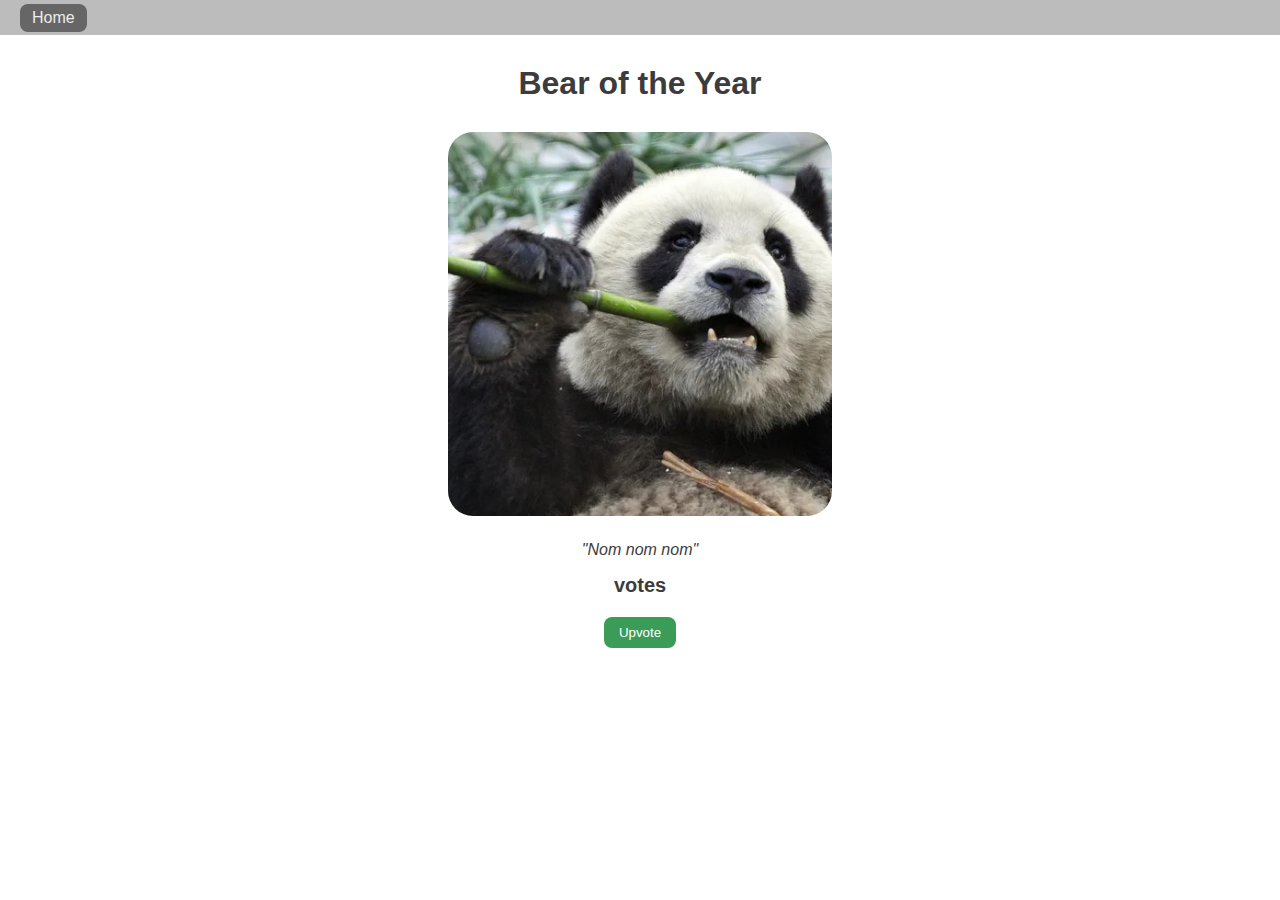
<file: UpvoteDownvote/updownvote.html>
<!DOCTYPE html>
<html lang="en">
<head>
    <meta charset="UTF-8">
    <meta http-equiv="X-UA-Compatible" content="IE=edge">
    <meta name="viewport" content="width=device-width, initial-scale=1.0">
    <title>Upvote Downvote</title>
    <link rel="stylesheet" href="/UpvoteDownvote/updownvote.css">
</head>
<body>
    <div class="navbar">
        <a href="/site-exemplo/index.html">Home</a>
    </div>
    <h1>Bear of the Year</h1>
    <img src="/site-exemplo/images/panda.jpg" alt="panda eating bamboo">
    <p><em>"Nom nom nom"</em></p>
    <p id="votes"><strong>votes</strong></p>
    <div>
    <button id="upvote" onclick="upvote()">Upvote</button>
    </div>
    <script src="updownvote.js"></script>
</body>
</html>
</file>
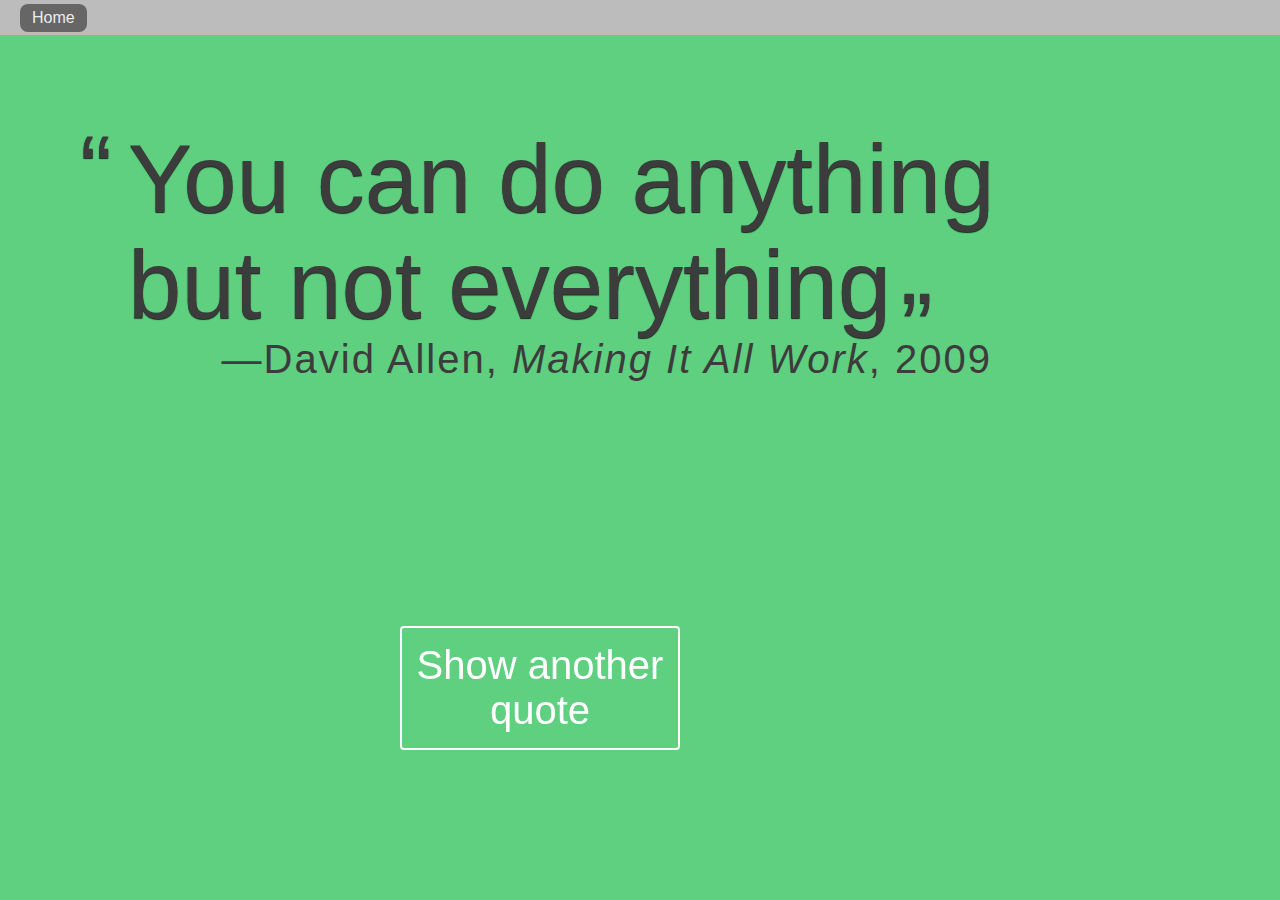
<file: site-exemplo/QuoteGenerator/quotegenerator.html>
<!DOCTYPE html>
<html lang="en">
<head>
  <meta charset="UTF-8">
  <title>Random Quotes</title>
  <link rel="stylesheet" href="/site-exemplo/QuoteGenerator/quotegenerator.css">
</head>
<body>
    <div class="navbar">
        <a href="/site-exemplo/index.html">Home</a>
    </div>
    <div class="container">
    <div id="quote-box">
      <p class="quote">You can do anything but not everything</p>
      <p class="source">David Allen<span class="citation">Making It All Work</span><span class="year">2009</span></p>
    </div>
    <button id="loadQuote">Show another quote</button>
  </div>
</div>
  <script src="/site-exemplo/QuoteGenerator/quotegenerator.js"></script>
</body>
</html>
</file>
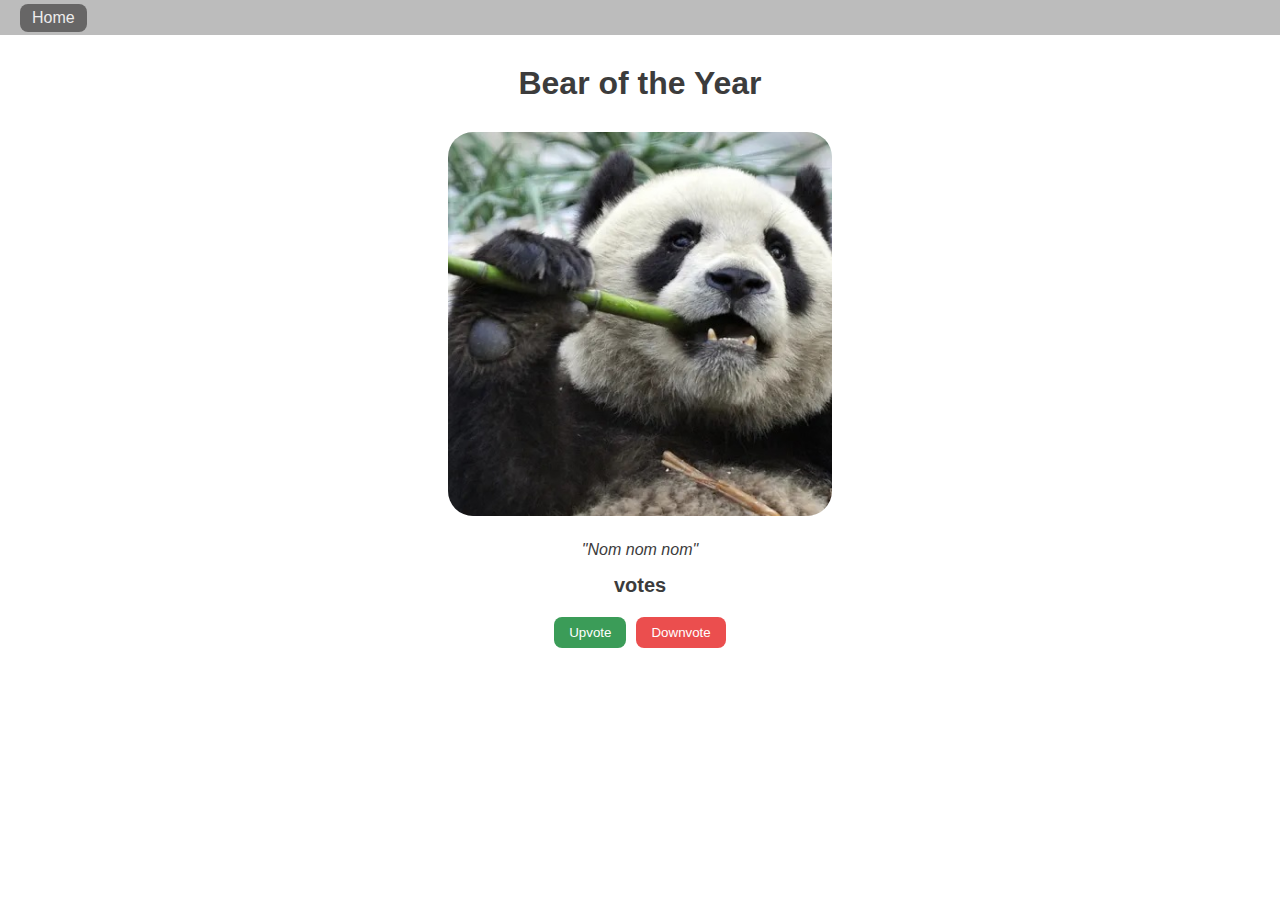
<file: site-exemplo/UpvoteDownvote/updownvote.html>
<!DOCTYPE html>
<html lang="en">
<head>
    <meta charset="UTF-8">
    <meta http-equiv="X-UA-Compatible" content="IE=edge">
    <meta name="viewport" content="width=device-width, initial-scale=1.0">
    <title>Upvote Downvote</title>
    <link rel="stylesheet" href="/UpvoteDownvote/updownvote.css">
</head>
<body>
    <div class="navbar">
        <a href="/site-exemplo/index.html">Home</a>
    </div>
    <h1>Bear of the Year</h1>
    <img src="/site-exemplo/images/panda.jpg" alt="panda eating bamboo">
    <p><em>"Nom nom nom"</em></p>
    <p id="votes">votes</p>
    <div>
    <button id="upvote" onclick="upvote()">Upvote</button>
    <button id="downvote" onclick="downvote()">Downvote</button>
    </div>
    <script src="updownvote.js"></script>
</body>
</html>
</file>
<file: UpvoteDownvote/updownvote.css>
* {
    margin: 0;
    font-family: Helvetica;
    color: rgb(60, 60, 60);
}

.navbar {
    width: 100%;
    height: 35px;
    background-color: rgb(188, 188, 188);
    display: flex;
    align-items: center;
    justify-content: flex-start;
}

a {
    text-decoration: none;
    list-style: none;
    align-items: center;
    background-color: rgb(103, 102, 102);
    color: rgb(237, 236, 236);
    padding: 5px 12px;
    border-radius: 8px;
    margin-left: 20px;
}

h1 {
    text-align: center;
    margin-top: 30px;
    margin-bottom: 30px;
}

img {
    display: block;
    margin-left: auto;
    margin-right: auto;
    width: 30%;
    border-radius: 25px;
    margin-bottom: 25px;
}

p {
    text-align: center;
    margin-bottom: 15px;
}

div {
    display: flex;
    justify-content: center;
}

button {
    margin: 5px;
    color: white;
    padding: 8px 15px;
    border-radius: 8px;
    border: none;
}

#upvote {
    background-color: rgb(59, 156, 88);
}

#downvote {
    background-color: rgb(235, 78, 78);
}

#votes {
    font-weight: bold;
    font-size: 20px;
}
</file>
<file: site-exemplo/QuoteGenerator/quotegenerator.css>
* {
    margin: 0;
    font-family: Helvetica;
    color: rgb(60, 60, 60);
}

.navbar {
    width: 100%;
    height: 35px;
    background-color: rgb(188, 188, 188);
    display: flex;
    align-items: center;
    justify-content: flex-start;
    margin-top: 0px;
}

a {
    text-decoration: none;
    list-style: none;
    align-items: center;
    background-color: rgb(103, 102, 102);
    color: rgb(237, 236, 236);
    padding: 5px 12px;
    border-radius: 8px;
    margin-left: 20px;
}

a:hover {
    background-color: rgb(122, 121, 121);
}


body {
    /*text-align: center;*/
    background-size: cover;
    color: white;
    font-family: 'Amatic SC', cursive;
    background-color: rgb(95,207,128);
  }
  #quote-box {
    position: absolute;
    top: 14%;
    left: 10%;
    right: 10%;
    width: 80%;
    line-height: .5;
  }
  .quote {
    font-size: 6rem;
    font-weight: 400;
    line-height: 1.1;
    text-shadow: 0 1px 1px rgba(0,0,0, .8);
    position: relative;
    margin: 0;
    } 
  .quote:before, .quote:after {
    font-size: 6rem;
    line-height: 2.5rem;
    position: absolute;
  }
  .quote:before {
    content: "“";
    top: .25em;
    left: -.5em;
  }
  .quote:after {
    content: "”";
    bottom: -.1em;
    margin-left: .1em;
    position: absolute;
  }
  .source {
    font-size: 2.5rem;
    letter-spacing: 0.05em;
    line-height: 1.1;
    text-align: right;
    margin-right: 4em;
  }
  .source:before {
    content: "—";
  }
  .citation {
    font-size: 2.5rem;
    font-style: italic;
  }
  .citation:before {
    content: ", ";
    font-style: normal;
  }
  .year:before {
    content: ", ";
    font-style: normal;
  }
  
  #loadQuote {
    font-size: 2.5rem;;
    position: fixed;
    width: 7em;
    display: inline-block;
    left: 50%;
    margin-left: -6em;
    bottom: 150px;
    border-radius: 4px;
    border: 2px solid #fff;
    color: #fff;
    background-color: rgba(255,255,255, 0);
    padding: 15px 0;
    transition: .5s ;
  }
  #loadQuote:hover {
    background-color: rgba(255,255,255,.25);
  }
  #loadQuote:focus {
    outline: none;
  }
  
  @media (max-width: 420px) {
    .quote {
      font-size: 2.5rem;
    }
    .quote:before, .quote:after {
      font-size: 3rem;
    }
    .source {
      font-size: 1rem;
    }
  }
</file>
